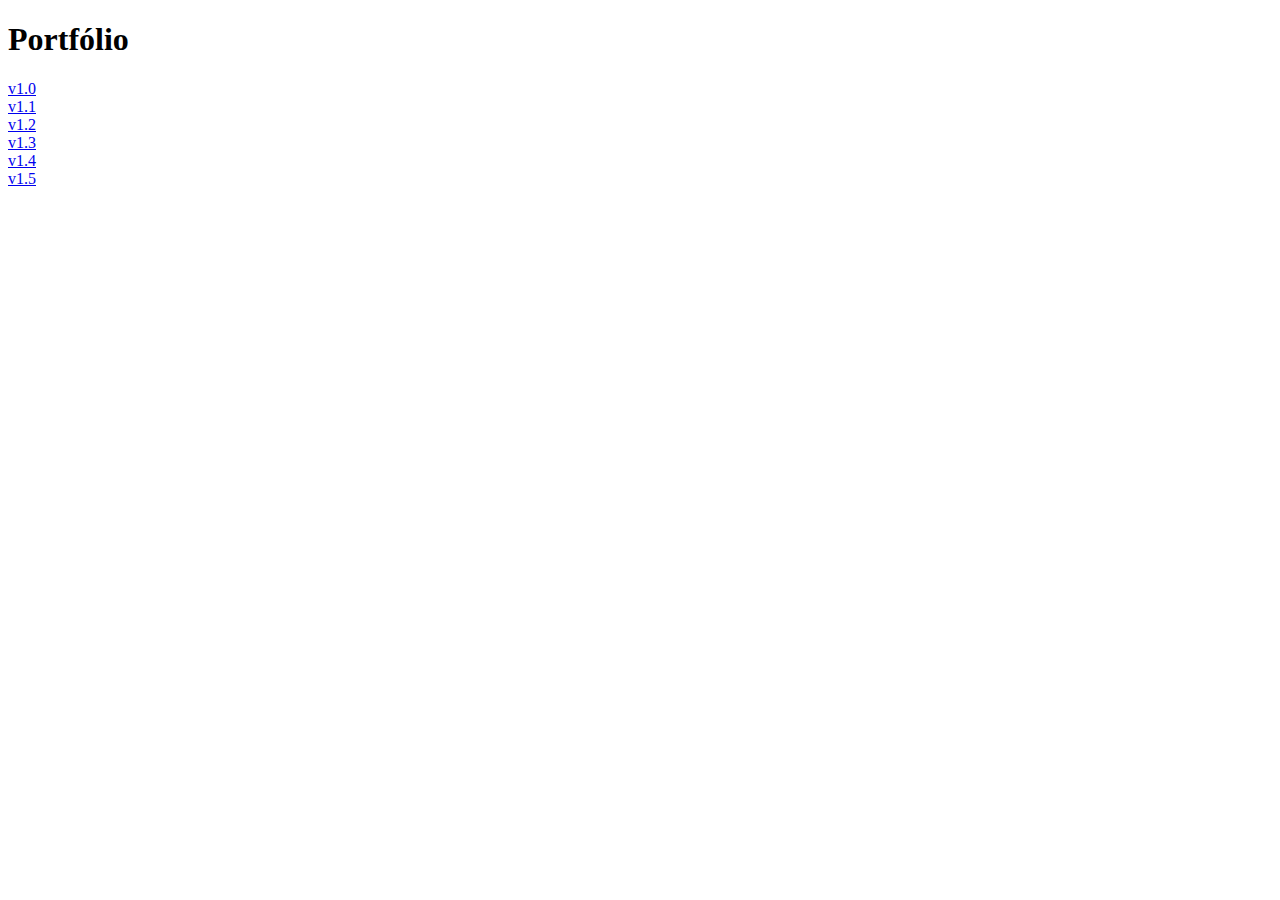
<file: versions/index.html>
<!DOCTYPE html>
<html lang="pt-br">
<head>
    <meta charset="UTF-8">
    <meta http-equiv="X-UA-Compatible" content="IE=edge">
    <meta name="viewport" content="width=device-width, initial-scale=1.0">
    <title>Versions</title>
</head>
<body>
    <h1>Portfólio</h1>
    <a href="./v1.0/index.html">v1.0</a>
    <br>
    <a href="./v1.1/index.html">v1.1</a> 
    <br>
    <a href="./v1.2/index.html">v1.2</a>
    <br>
    <a href="./v1.3/index.html">v1.3</a>
    <br>
    <a href="./v1.4/index.html">v1.4</a>
    <br>
    <a href="./v1.5/index.html">v1.5</a>
</body>
</html>
</file>
